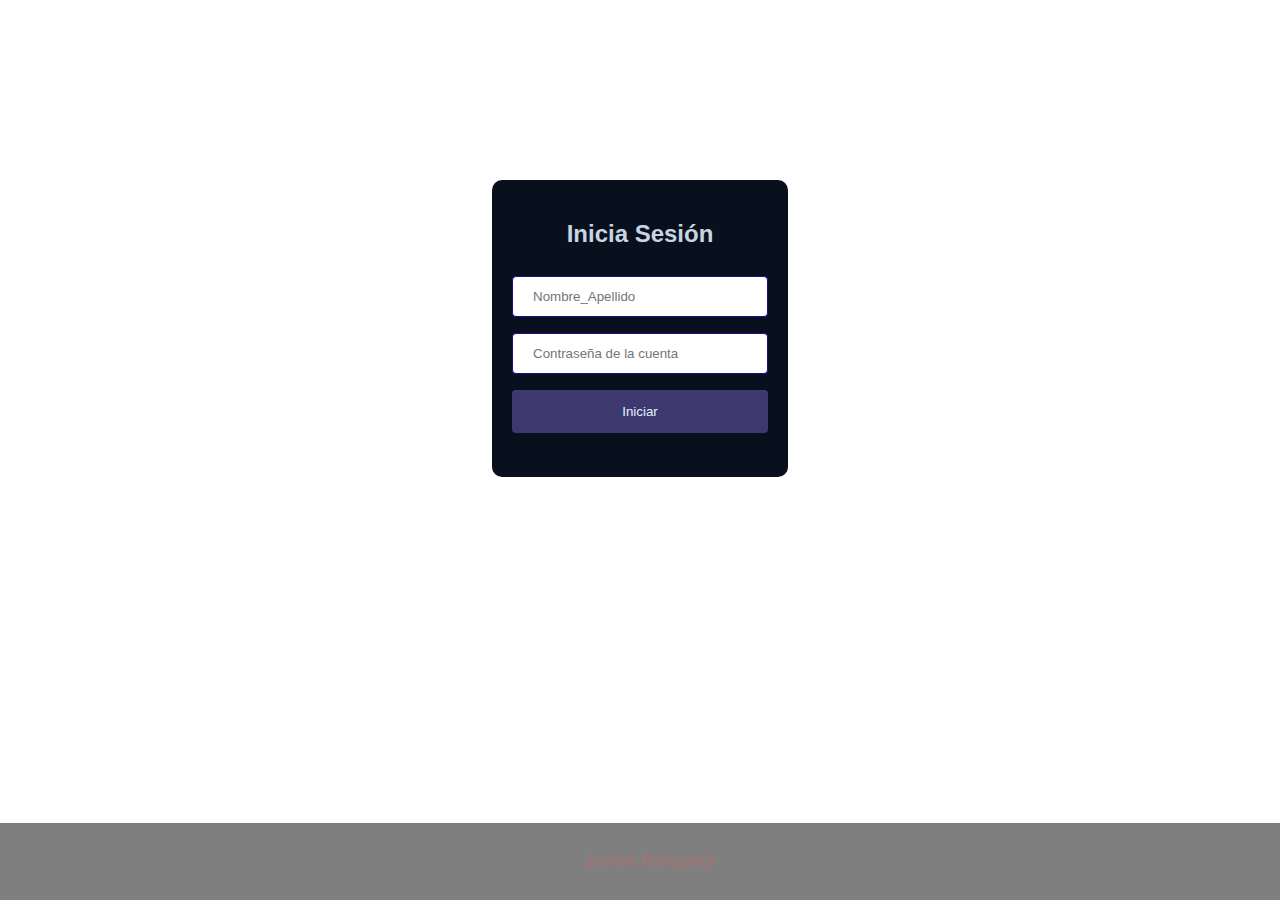
<file: login.html>
<html lang="en">
<head>
    <meta charset="UTF-8">
    <meta http-equiv="X-UA-Compatible" content="IE=edge">
    <meta name="viewport" content="width=device-width, initial-scale=1.0">
    <title>Junee Roleplay</title>
    <link rel="stylesheet" href="./assets/CSS/login.css">
</head>
<body style="background-image: url('https://th.bing.com/th/id/R.8391d6812200f7937d6be5c53647cf6b?rik=WFwkJ7qL9v%2fIcg&riu=http%3a%2f%2fgetwallpapers.com%2fwallpaper%2ffull%2fe%2f0%2f0%2f441602.jpg&ehk=Ii%2bBLXQr6vyl7CNaOnnjtT0O7105ZM2f3Bgjm4HmzHQ%3d&risl=&pid=ImgRaw&r=0');">
    
    <div class="login-container">
  
      <form action="dashboard.html" method="post">
      <h2 class="TextInd">Inicia Sesión</h2>

     
      <div class="input-group">
       <input type="text" id="username" name="name" placeholder="Nombre_Apellido">
       <i class="fas fa-user"></i>
      </div>

     
      <div class="input-group">
      <input type="password" id="password" name="password" placeholder="Contraseña de la cuenta">
      <i class="fas fa-lock"></i>
      </div>

      <button type="submit">Iniciar</button>
      </form>

     </div>

     <div>
      
       <footer>

        <p>Junee Roleplay</p>
       </footer>
     </div>
</body>
</html>
</file>
<file: assets/CSS/login.css>
body{
    background-size: cover;
    margin: 0;
    font-family: Arial, sans-serif;
}

.login-container{
    width: 20%;
    margin: 180px auto 0;
    background-color: rgb(9, 16, 29);
    padding: 20px;
    border-radius: 10px;
    border-color: #aba7b2;
    box-shadow: 0 0 24px #ffffff;
}

.TextInd{
    color: rgb(199, 213, 225);
}

form{
    text-align: center;
}

label {
    display: block;
    margin-bottom: 10px;
}

input[type="text"],
input[type="password"]{
    width: 100%;
    padding: 12px 20px;
    margin: 8px 0;
    box-sizing: border-box;
    border: 1px solid #1c0b8d;
    border-radius: 4px;
}

button[type="submit"]{
    width: 100%;
    background-color: #3d396f;
    color: rgb(227, 239, 255);
    padding: 14px 20px;
    margin: 8px 0;
    border: none;
    border-radius: 4px;
    font-style: normal;
    cursor: pointer;
    transition: background-color 0.3s ease;
}
button[type="submit"]:hover {
    background-color: #5215a8;
    box-shadow: 0px 0px 20px 10px #1c0b8d;
}

footer {
    position: fixed;
    bottom: 0;
    left: 0;
    width: 100%;
    text-align: center;
    padding: 10px;
    font-size: 18px;
    font-weight: bold;
    color: rgb(156, 117, 117);
    background-color: rgba(0, 0, 0, 0.5);
}

i.fa-user {
    content: "\f007"; 
}

i.fa-lock {
    content: "\f084";
}

.input-group{
    position: relative;
}

.input-group i{
    position: absolute;
    right: 10px;
    top: 20px;
    font-size: 20px;
}


/* Responsive bb */
@media screen and (max-width: 1024px){
    .login-container{
        width: 35%;
        margin-top: 120px;
        padding: 15px;
    }
}

@media screen and (max-width: 768px){
    .login-container{
        width: 50%;
        margin-top: 100px;
        padding: 12px;
    }
}

@media screen and (max-width: 480px){
    .login-container{
        width: 80%;
        margin-top: 60px;
        padding: 10px;
    }

    button[type="submit"]{
        padding: 12px;
        font-size: 16px;
    }

    input[type="text"],
    input[type="password"]{
        padding: 10px;
    }
}
</file>
